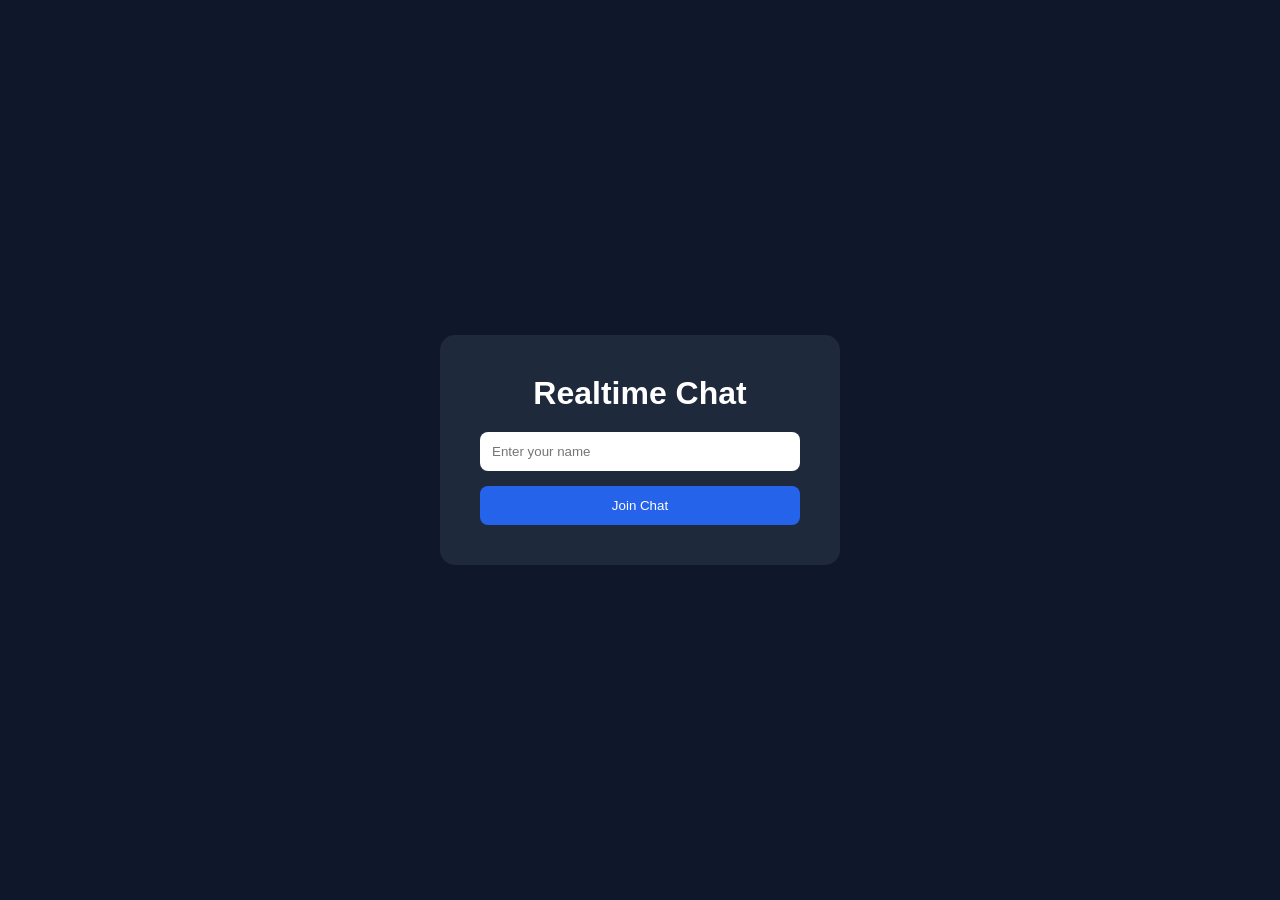
<file: src/main/resources/static/index.html>
<!DOCTYPE html>
<html lang="en">
<head>
    <meta charset="UTF-8">
    <meta name="viewport" content="width=device-width, initial-scale=1.0">
    <title>Realtime Chat</title>
    <link rel="stylesheet" href="style.css">
</head>
<body>

<!-- LOGIN PAGE -->

<div id="loginPage">

    <div class="login-card">
        <h1>Realtime Chat</h1>

        <input
            type="text"
            id="username"
            placeholder="Enter your name"
        >

        <button id="joinBtn">
            Join Chat
        </button>
    </div>

</div>

<!-- CHAT PAGE -->

<div id="chatPage">

    <!-- CONTACTS -->

    <div class="sidebar">

        <div class="sidebar-header">
            Contacts
        </div>

        <ul id="contactList">

            <li class="contact active" data-user="Rahul">
                <span class="dot online"></span>
                Rahul
            </li>

            <li class="contact" data-user="Priya">
                <span class="dot online"></span>
                Priya
            </li>

            <li class="contact" data-user="Amit">
                <span class="dot offline"></span>
                Amit
            </li>

            <li class="contact" data-user="Sneha">
                <span class="dot online"></span>
                Sneha
            </li>

        </ul>

    </div>

    <!-- CHAT -->

    <div class="chat-container">

        <div class="chat-header">
            <h2 id="chatUser">Rahul</h2>
        </div>

        <div class="messages" id="messages">

            <div class="message received">
                Hello 👋
            </div>

            <div class="message sent">
                Hi Rahul
            </div>

        </div>

        <div class="chat-input">

            <input
                type="text"
                id="messageInput"
                placeholder="Type a message..."
            >

            <button id="sendBtn">
                Send
            </button>

        </div>

    </div>

</div>

<script src="app.js"></script>

</body>
</html>
</file>
<file: src/main/resources/static/style.css>
*{
    margin:0;
    padding:0;
    box-sizing:border-box;
    font-family:Segoe UI,sans-serif;
}

html,
body{
    width:100%;
    height:100%;
}

body{
    background:#0f172a;
    color:white;
}

/* LOGIN */

#loginPage{
    width:100%;
    height:100vh;
    display:flex;
    justify-content:center;
    align-items:center;
}

.login-card{
    width:400px;
    background:#1e293b;
    padding:40px;
    border-radius:15px;
    text-align:center;
}

.login-card h1{
    margin-bottom:20px;
}

.login-card input{
    width:100%;
    padding:12px;
    border:none;
    border-radius:8px;
    margin-bottom:15px;
}

.login-card button{
    width:100%;
    padding:12px;
    border:none;
    border-radius:8px;
    background:#2563eb;
    color:white;
    cursor:pointer;
}

/* CHAT PAGE */

#chatPage{
    display:none;
    width:100vw;
    height:100vh;
}

/* SIDEBAR */

.sidebar{
    width:280px;
    background:#1e293b;
    display:flex;
    flex-direction:column;
    border-right:1px solid #334155;
}

.sidebar-header{
    padding:25px;
    font-size:24px;
    font-weight:bold;
    border-bottom:1px solid #334155;
}

#contactList{
    list-style:none;
}

.contact{
    padding:18px;
    display:flex;
    align-items:center;
    gap:10px;
    cursor:pointer;
    transition:.3s;
}

.contact:hover{
    background:#334155;
}

.contact.active{
    background:#2563eb;
}

.dot{
    width:10px;
    height:10px;
    border-radius:50%;
}

.online{
    background:#22c55e;
}

.offline{
    background:#ef4444;
}

/* CHAT AREA */

.chat-container{
    flex:1;
    display:flex;
    flex-direction:column;
}

.chat-header{
    height:70px;
    display:flex;
    align-items:center;
    padding:0 25px;
    background:#1e293b;
    border-bottom:1px solid #334155;
}

.messages{
    flex:1;
    overflow-y:auto;
    padding:20px;
    display:flex;
    flex-direction:column;
    gap:15px;
}

.message{
    max-width:350px;
    padding:12px 15px;
    border-radius:12px;
    word-wrap:break-word;
}

.sent{
    background:#2563eb;
    align-self:flex-end;
}

.received{
    background:#334155;
    align-self:flex-start;
}

.chat-input{
    height:80px;
    padding:15px;
    display:flex;
    gap:10px;
    border-top:1px solid #334155;
    background:#1e293b;
}

.chat-input input{
    flex:1;
    padding:12px;
    border:none;
    border-radius:8px;
    font-size:16px;
}

.chat-input button{
    padding:12px 25px;
    border:none;
    border-radius:8px;
    background:#2563eb;
    color:white;
    cursor:pointer;
}
</file>
